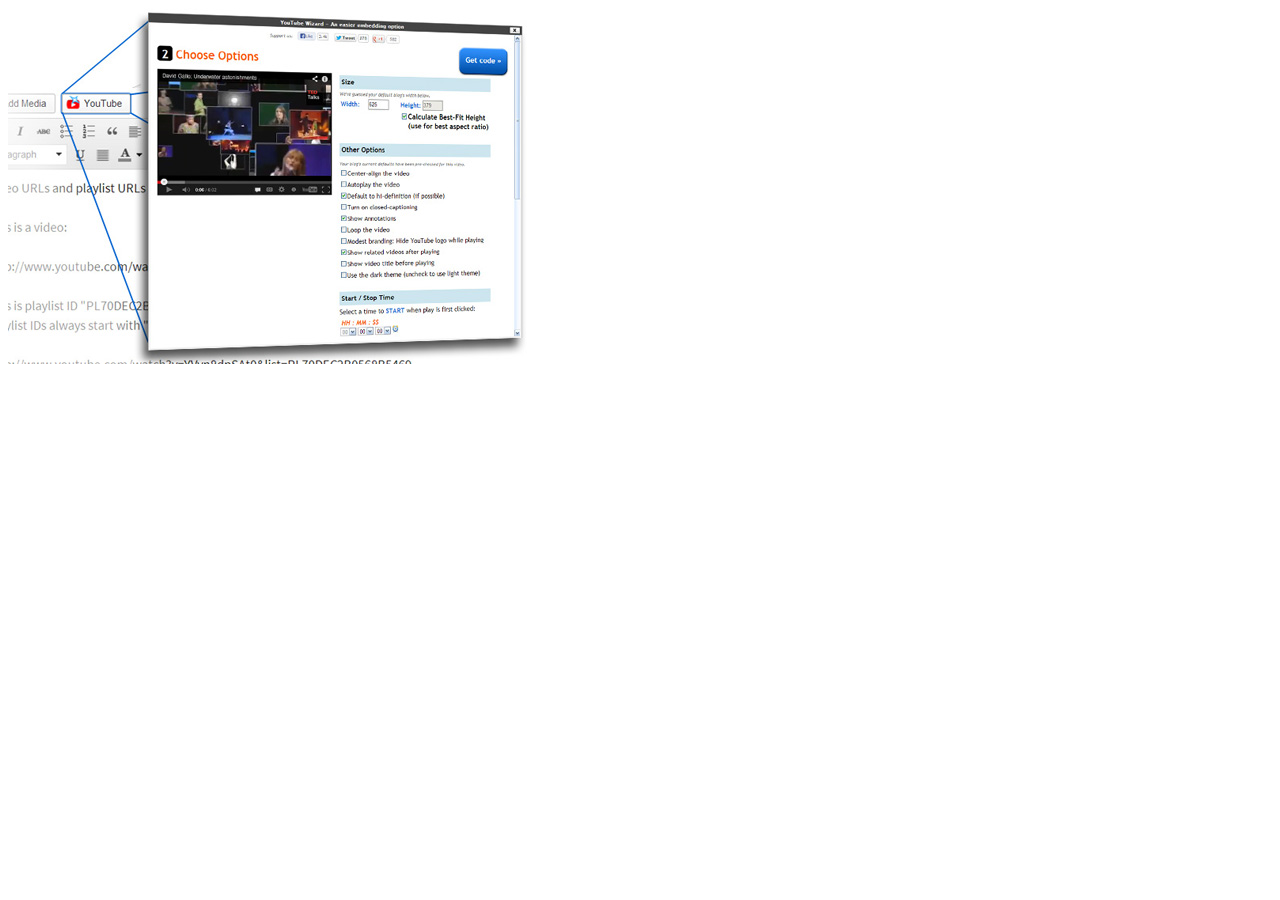
<file: index.html>
<!DOCTYPE html>
<html>
    <head>
        <title></title>
        <meta charset="UTF-8">
        <meta name="viewport" content="width=device-width">
    </head>
    <body>
        <img src="screenshot-3.jpg" />
    </body>
</html>
</file>
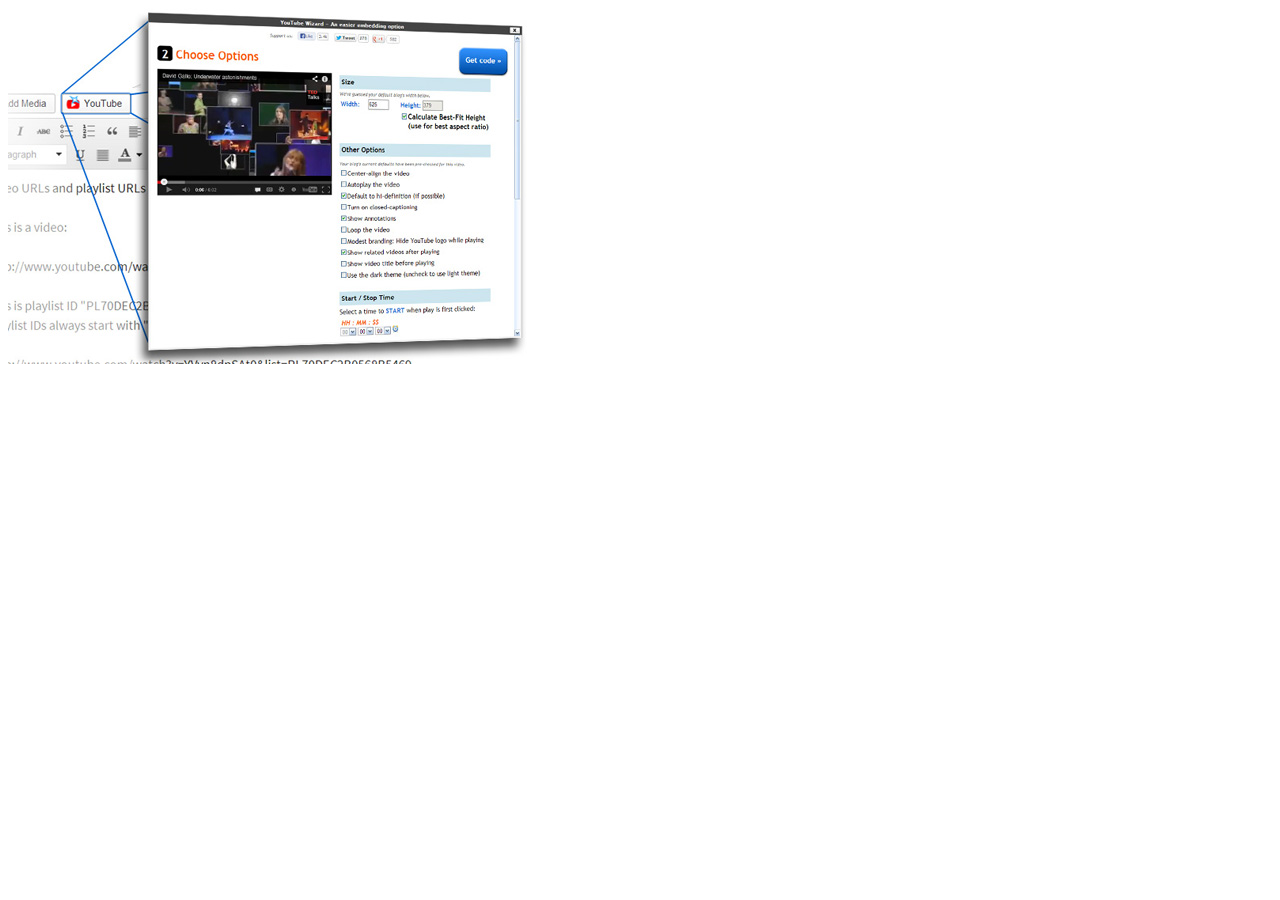
<file: images/index.html>
<!DOCTYPE html>
<html>
    <head>
        <title></title>
        <meta charset="UTF-8">
        <meta name="viewport" content="width=device-width">
    </head>
    <body>
        <img src="../screenshot-3.jpg" />
    </body>
</html>
</file>
